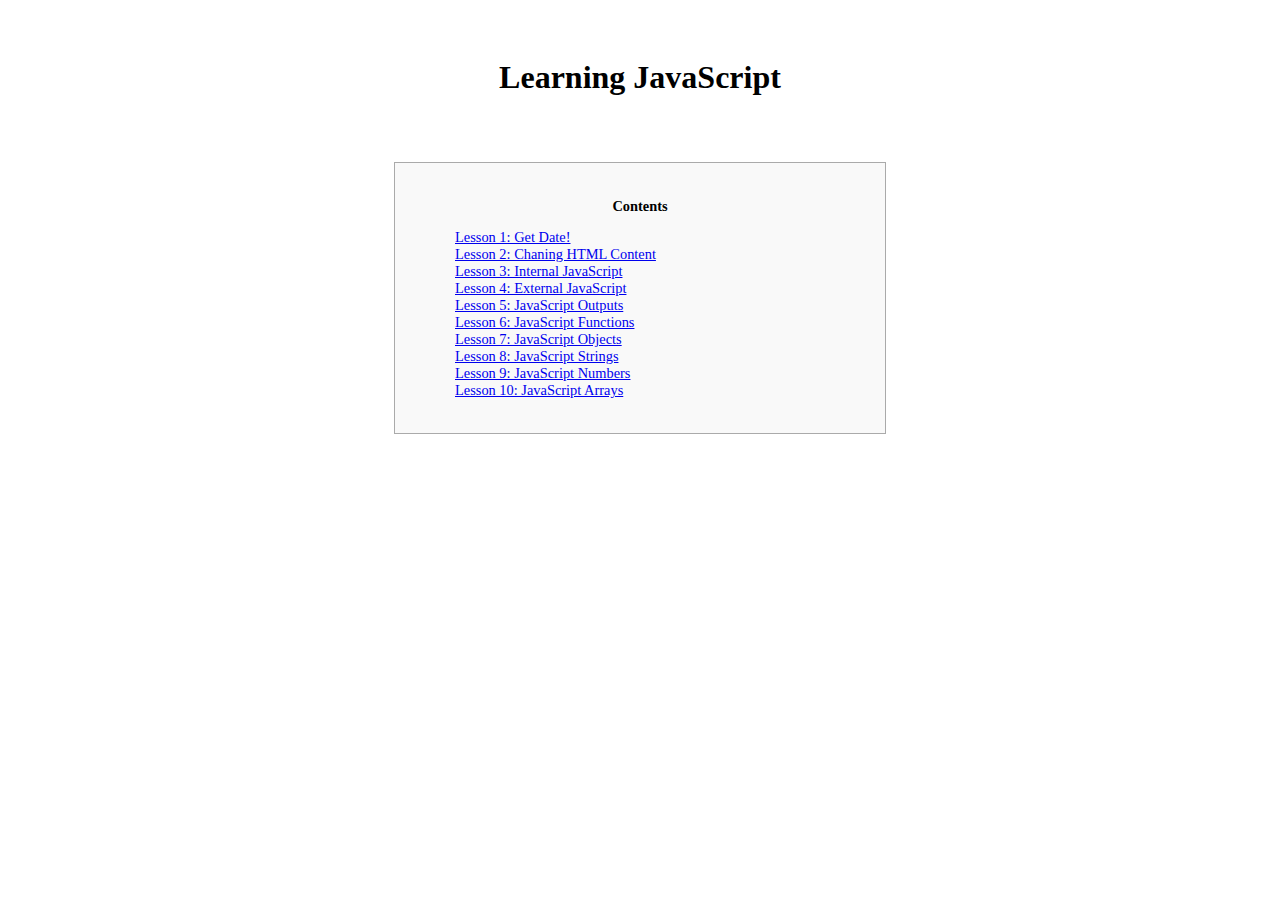
<file: index.html>
<!DOCTYPE html>
<html>
    <title>Leaning JavaScript</title>
    <meta name="viewport" content="width=device-width, initial-scale=1">
    <link rel="stylesheet" href="/css/main.css">
    <body>
        <!-- !PAGE CONTENT! -->
        <div id="header">
            <h1>Learning JavaScript</h1>
        <!-- End page content -->
        </div>

        <!--src:https://www.tipsandtricks-hq.com/simple-table-of-contents-toc-using-pure-html-and-css-code9217--> 
        <div id="toc_container">
            <p class="toc_title">Contents</p>
            <ul class="toc_list">
                <li><a href="/progress/date.html">Lesson 1: Get Date!</a></li>
                <li><a href="/progress/changeHTMLContent.html">Lesson 2: Chaning HTML Content</a></li>
                <li><a href="/progress/internaljs.html">Lesson 3: Internal JavaScript</a></li>
                <li><a href="/progress/externaljs.html">Lesson 4: External JavaScript</a></li>
                <li><a href="/progress/outputjs.html">Lesson 5: JavaScript Outputs</a></li>
                <li><a href="/progress/functionsjs.html">Lesson 6: JavaScript Functions</a></li>
                <li><a href="/progress/objectsjs.html">Lesson 7: JavaScript Objects</a></li>
                <li><a href="/progress/stringsjs.html">Lesson 8: JavaScript Strings</a></li>
                <li><a href="/progress/numbersjs.html">Lesson 9: JavaScript Numbers</a></li>
                <li><a href="/progress/arraysjs.html">Lesson 10: JavaScript Arrays</a></li>
            </ul>
        </div>

        <p></p>

        <p></p>
    </body>
</html>
</file>
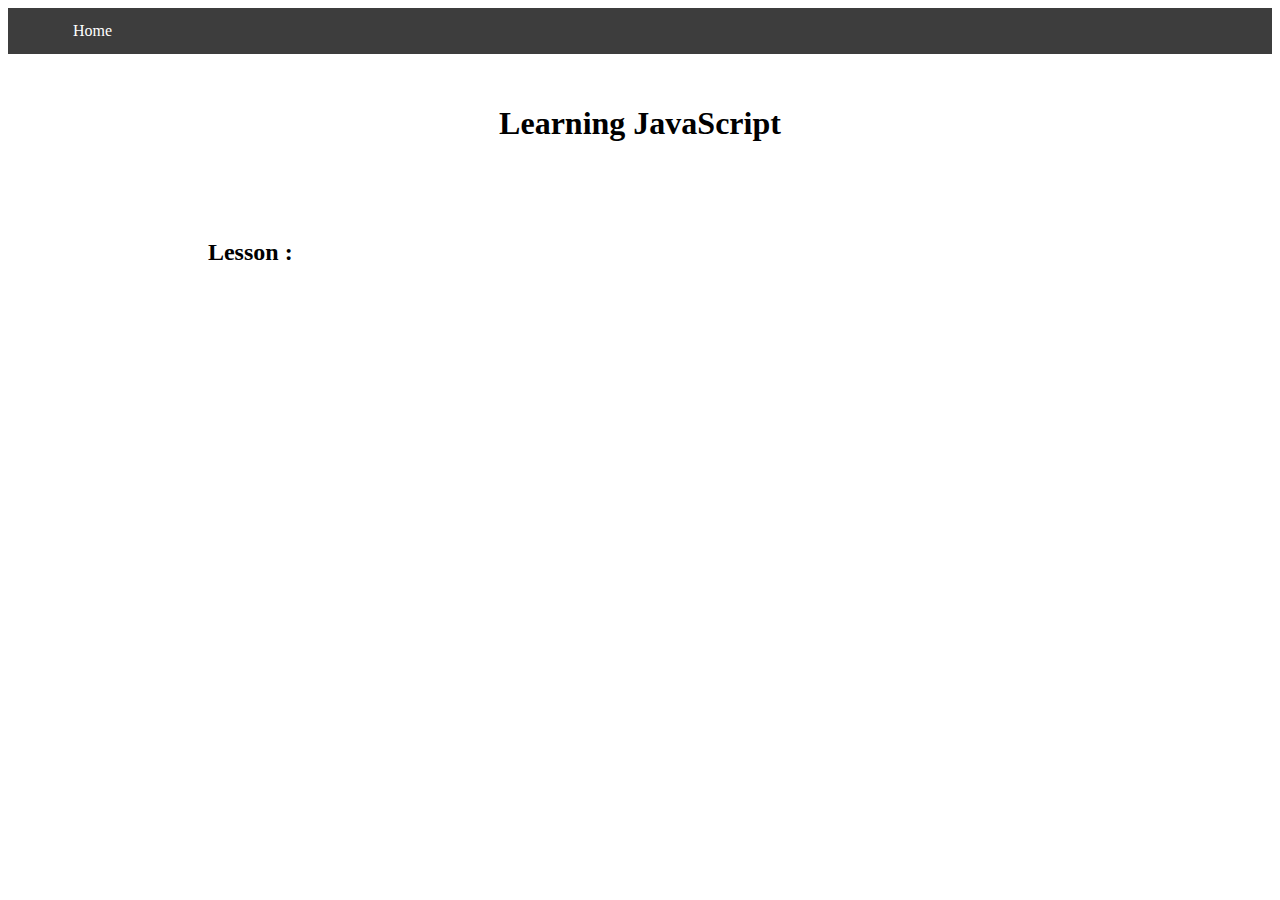
<file: sample.html>
<!DOCTYPE html>
<html>
    <title>Leaning JavaScript</title>
    <meta name="viewport" content="width=device-width, initial-scale=1">
    <link rel="stylesheet" href="/css/main.css">
    <head>
        <script src="/js/myscript1.js"></script>
    </head>
    <body>
        <!--Navigation Bar -->
        <ul class="a">
            <li class="a"><a href="/index.html">Home</a></li>
        </ul>

        <!-- Title -->
        <div id="header">
            <h1>Learning JavaScript</h1>

        <!-- Page Content -->
        </div>
        
        <div id="blog">
            <!-- Add content within this div -->
            <div class="content">
                <h2>Lesson : </h2>
            </div>
        </div>

    </body>
</html>
</file>
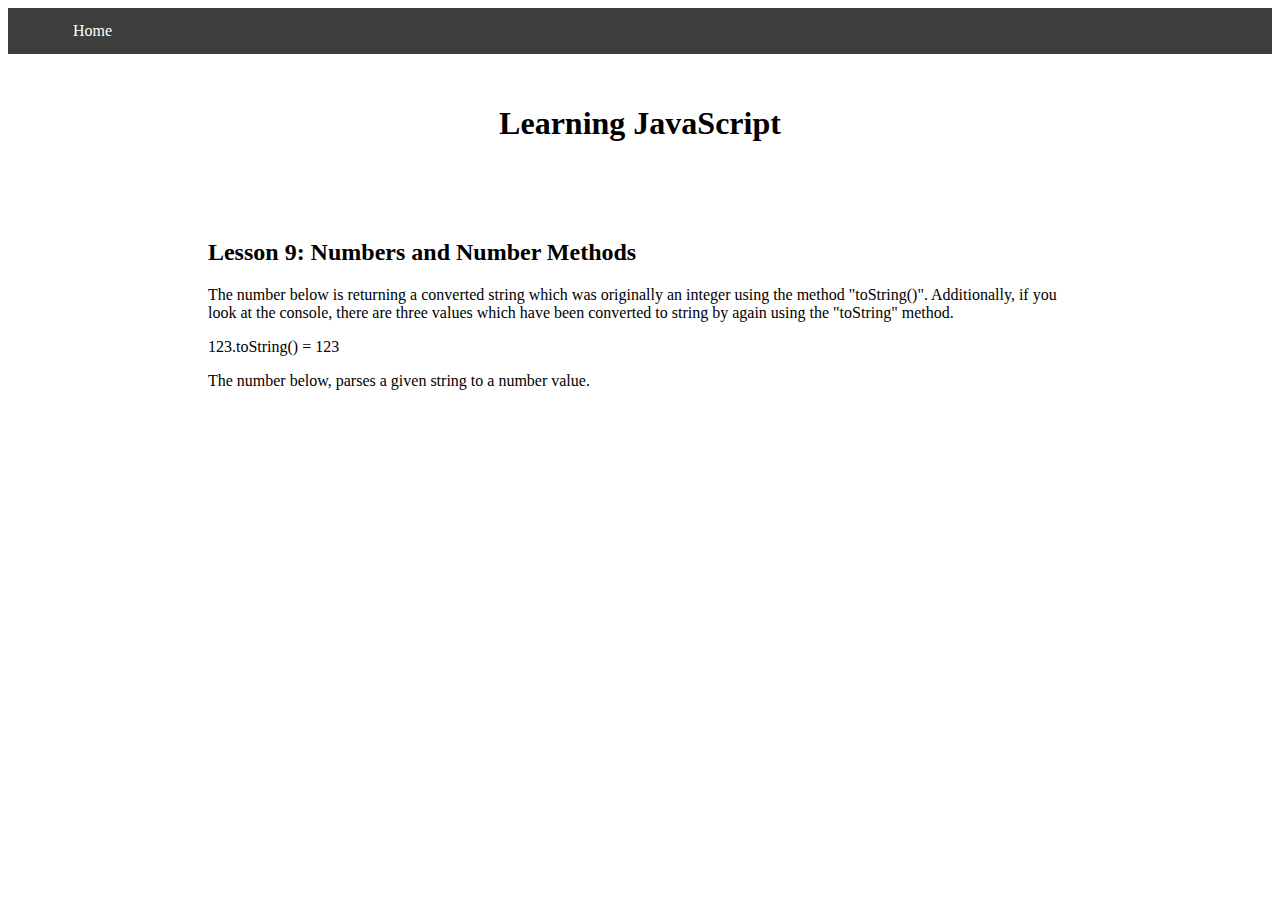
<file: progress/ numbersjs.html>
<!DOCTYPE html>
<html>
    <title>Leaning JavaScript</title>
    <meta name="viewport" content="width=device-width, initial-scale=1">
    <link rel="stylesheet" href="/css/main.css">
    <head>
        <script src="/js/myscript1.js">
            l9toString();
        </script>
    </head>
    <body>
        <!--Navigation Bar -->
        <ul class="a">
            <li class="a"><a href="/index.html">Home</a></li>
        </ul>

        <!-- Title -->
        <div id="header">
            <h1>Learning JavaScript</h1>

        <!-- Page Content -->
        </div>
        
        <div id="blog">
            <!-- Add content within this div -->
            <div class="content">
                <h2>Lesson 9: Numbers and Number Methods</h2>
                <p>The number below is returning a converted string which was originally an integer
                    using the method "toString()". Additionally, if you look at the console, 
                    there are three values which have been converted to string by again
                    using the "toString" method.
                </p>
                <p id="demo"></p>
                <script>
                    document.getElementById('demo').innerHTML = 
                    l9toString();
                </script>

                <p>The number below, parses a given string to a number value.</p>
                <p id="demo2"></p>
            </div>
        </div>

    </body>
</html>
</file>
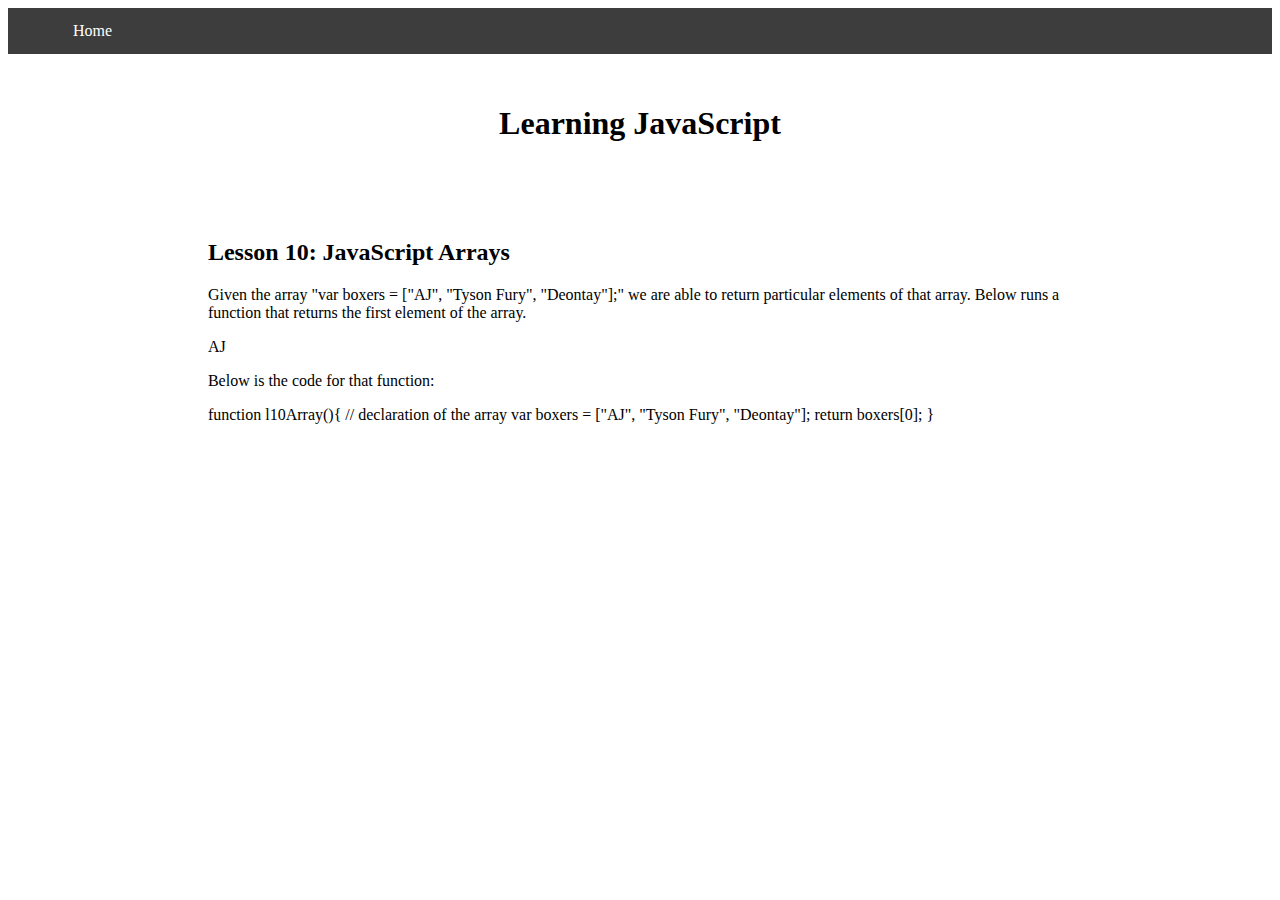
<file: progress/arraysjs.html>
<!DOCTYPE html>
<html>
    <title>Leaning JavaScript</title>
    <meta name="viewport" content="width=device-width, initial-scale=1">
    <link rel="stylesheet" href="/css/main.css">
    <head>
        <script src="/js/myscript1.js"></script>
    </head>
    <body>
        <!--Navigation Bar -->
        <ul class="a">
            <li class="a"><a href="/index.html">Home</a></li>
        </ul>

        <!-- Title -->
        <div id="header">
            <h1>Learning JavaScript</h1>

        <!-- Page Content -->
        </div>
        
        <div id="blog">
            <!-- Add content within this div -->
            <div class="content">
                <h2>Lesson 10: JavaScript Arrays</h2>
                
                <p>
                    Given the array "var boxers = ["AJ", "Tyson Fury", "Deontay"];" we are able to
                    return particular elements of that array. Below runs a function that returns
                    the first element of the array.
                </p>

                <p id="l10Array"></p>
                <script>document.getElementById("l10Array").innerHTML = 
                l10Array();</script>

                <p>Below is the code for that function:</p>

                <p id="l10ArrayCode"></p>
                <script>document.getElementById("l10ArrayCode").innerHTML = 
                l10Array;</script>
            </div>
        </div>

    </body>
</html>
</file>
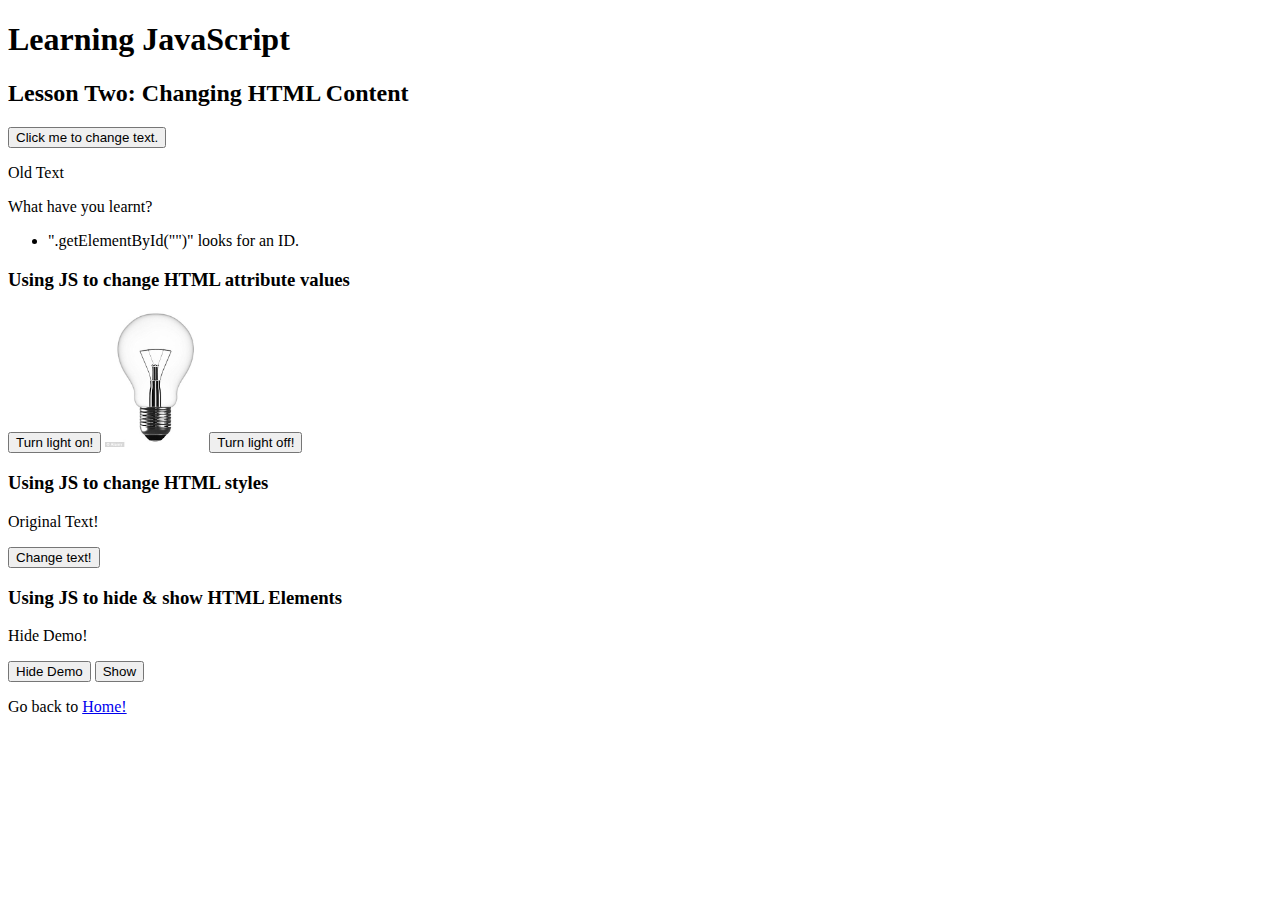
<file: progress/changeHTMLContent.html>
<!DOCTYPE html>
<html>
    <body>
        <!-- Source of this first lesson is W3Schools! -->
        
        <h1>Learning JavaScript</h1>
        
        <h2>Lesson Two: Changing HTML Content</h2>

        <button type="button" onclick="document.getElementById('demo').innerHTML = 'Hello JS!'";>Click
        me to change text.</button>

        <p id="demo">Old Text</p>

        <p>What have you learnt?</p>

        <ul>
            <li>".getElementById("")" looks for an ID.</li>
        </ul>

        <h3>Using JS to change HTML attribute values</h3>

        <button onclick="document.getElementById('myImg').src='/images/bulbon.jpeg'">Turn light on!</button>

        <img id='myImg' src="/images/bulboff.jpg" style="width:100px">

        <button onclick="document.getElementById('myImg').src='/images/bulboff.jpg'">Turn light off!</button>

        <h3>Using JS to change HTML styles</h3>

        <p id="changeStyle">Original Text!</p>

        <button onclick="document.getElementById('changeStyle').style.fontSize='30px'">Change text!</button>

        <h3>Using JS to hide & show HTML Elements</h3>

        <p id="hideDemo">Hide Demo!</p>

        <button onclick="document.getElementById('hideDemo').style.display='none'">Hide Demo</button>
        <button onclick="document.getElementById('hideDemo').style.display='block'">Show</button>

        <p>Go back to <a href="/index.html">Home!</a></p>
    </body>
</html>
</file>
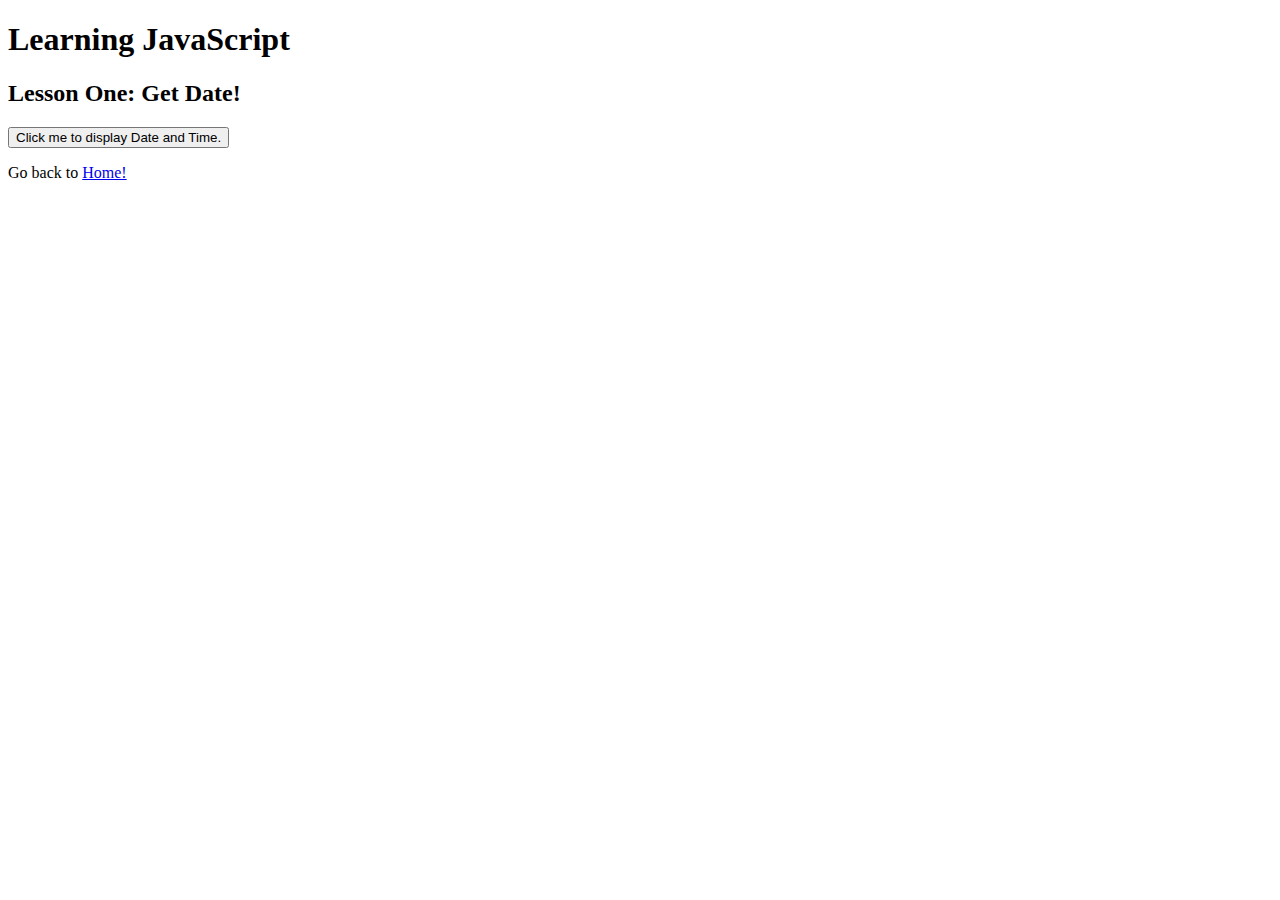
<file: progress/date.html>
<!DOCTYPE html>
<html>
    <body>
        <!-- Source of this first lesson is W3Schools! -->
        
        <h1>Learning JavaScript</h1>
        
        <h2>Lesson One: Get Date!</h2>

        <button type="button" onclick="document.getElementById('demo').innerHTML = Date()">Click
        me to display Date and Time.</button>

        <p id="demo"></p>

        <p>Go back to <a href="/index.html">Home!</a></p>
    </body>
</html>
</file>
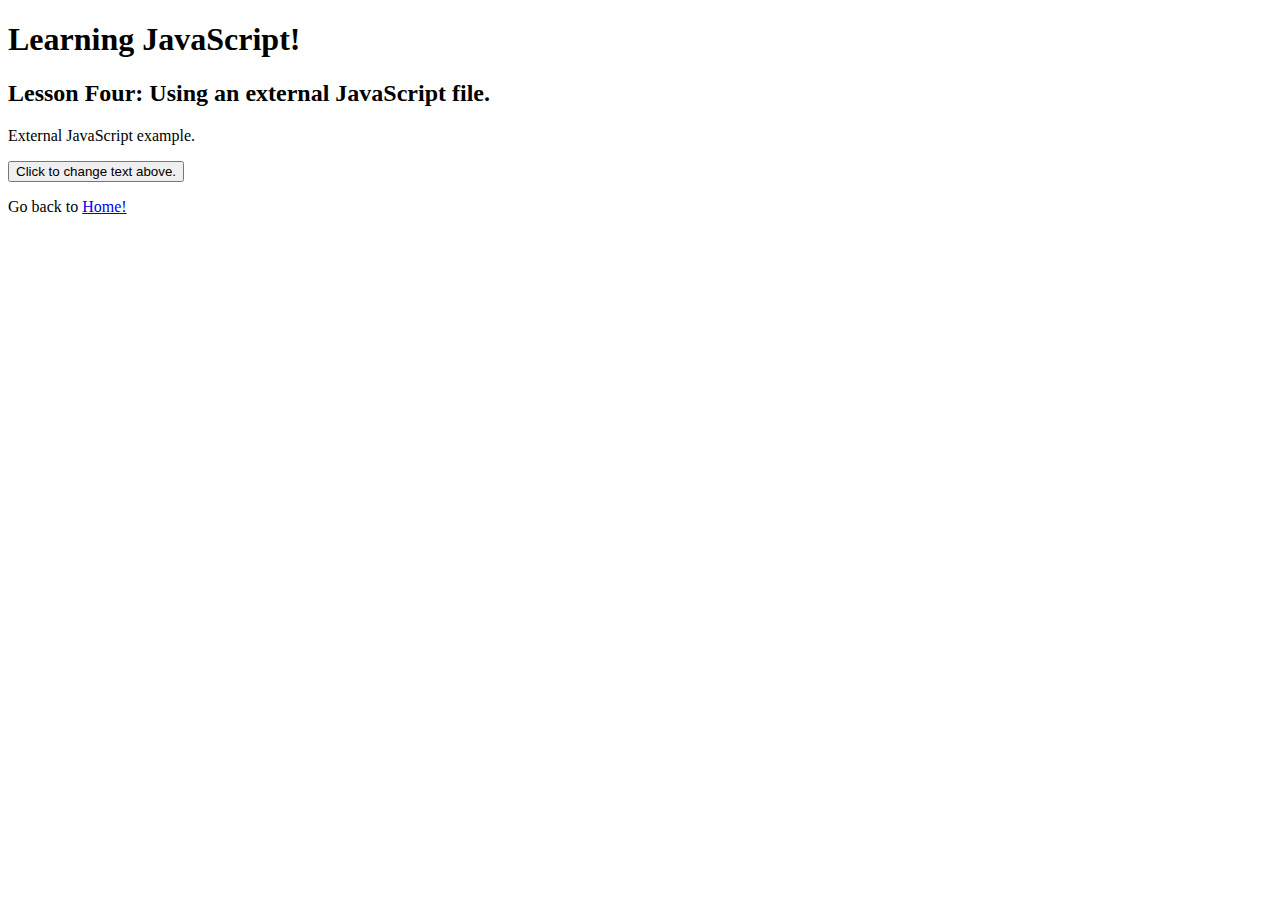
<file: progress/externaljs.html>
<!DOCTYPE html>
<html>
    <head>
        <script src="/js/myscript1.js"></script>
    </head>
    <body>
        <!-- This is a template page! -->
        <h1>Learning JavaScript!</h1>
        <h2>Lesson Four: Using an external JavaScript file.</h2>

        <p id="txtChg">External JavaScript example.</p>
        <button type="button" onclick="externalFunction()">Click to change text above.</button>

        <p>Go back to <a href="/index.html">Home!</a></p>
    </body>
</html>
</file>
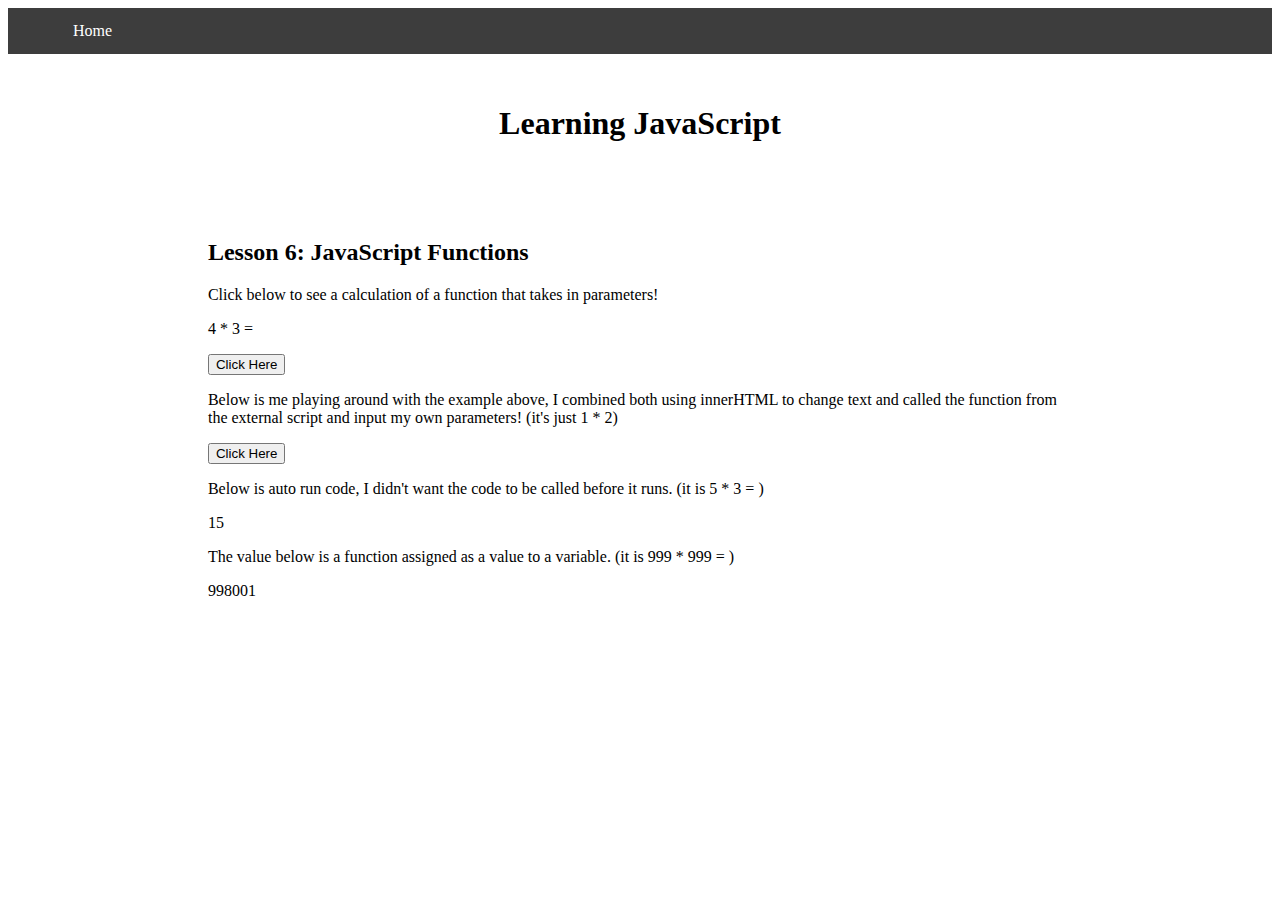
<file: progress/functionsjs.html>
<!DOCTYPE html>
<html>
    <title>Leaning JavaScript</title>
    <meta name="viewport" content="width=device-width, initial-scale=1">
    <link rel="stylesheet" href="/css/main.css">
    <head>
        <script src="/js/myscript1.js"></script>
    </head>
    <body>
        <!--Navigation Bar -->
        <ul class="a">
            <li class="a"><a href="/index.html">Home</a></li>
        </ul>

        <!-- Title -->
        <div id="header">
            <h1>Learning JavaScript</h1>

        <!-- Page Content -->
        </div>
        
        <div id="blog">
            <!-- Add content within this div -->
            <div class="content">
                <h2>Lesson 6: JavaScript Functions</h2>
                <p>Click below to see a calculation of a function that takes in parameters!</p>
                <p>4 * 3 =</p>
                <p id="multip"></p>
                <button type="button" onclick="l6myFunc()">Click Here</button>

                <!-- Below is the code above but I'm altering it to see how I can add parameter
                    here instead of in the script file -->
                <p>Below is me playing around with the example above, I combined both using
                    innerHTML to change text and called the function from the external script
                    and input my own parameters! (it's just 1 * 2)
                </p>
                <p id="multip2"></p>
                <button type="button" onclick="document.getElementById('multip2').innerHTML
                = l6params(1, 2)">Click Here</button>

                <!-- How can I stop using buttons to display code? -->
                <p>Below is auto run code, I didn't want the code to be called before it runs.
                (it is 5 * 3 = )</p>
                <p id="autoGen"></p>
                <script>document.getElementById("autoGen").innerHTML = l6params(5, 3);</script>

                <!-- Assigning a function as a value to a variable -->
                <p>The value below is a function assigned as a value to a variable.
                    (it is 999 * 999 = )
                </p>
                <p id="funcVal"></p>
                <script>document.getElementById("funcVal").innerHTML = l6funcVal();</script>
            </div>
        </div>

    </body>
</html>
</file>
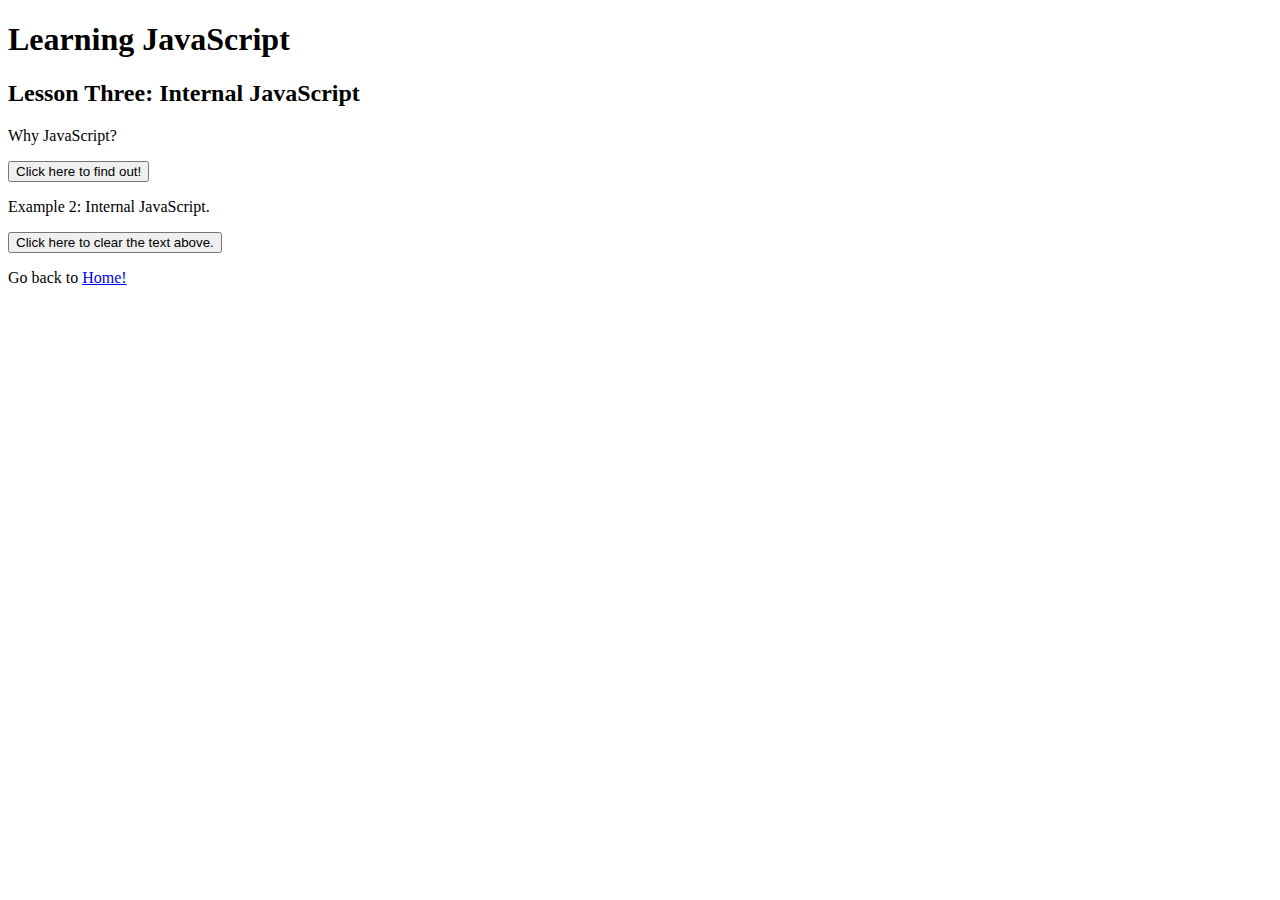
<file: progress/internaljs.html>
<!DOCTYPE html>
<html>
    <head>
        <script>
            /* JavaScript can be written in this area,
            the script tag to then be called within the
            body of the HTML*/

            // example 1 : changing the text of a particular ID!
            function sampleFunction(){
                document.getElementById("demo").innerHTML = "JS allows for web application development, and the ability to make dynamic and interactive web pages!";
            }
        </script>
    </head>
    <body>
        <h1>Learning JavaScript</h1>
        <h2>Lesson Three: Internal JavaScript</h2>

        <p id="demo">Why JavaScript?</p>
        <button type="button" onclick="sampleFunction()">Click here to find out!</button>
        
        <!-- example 2 scripts in the body of the HTML! This exmaple again changes the text of a specified id! -->
        <script>
            function sample2(){
                document.getElementById("demo2").innerHTML = "";
            }
        </script>

        <p id="demo2">Example 2: Internal JavaScript.</p>
        <button type="button" onclick="sample2()">Click here to clear the text above.</button>

        <p>Go back to <a href="/index.html">Home!</a></p>
    </body>
</html>
</file>
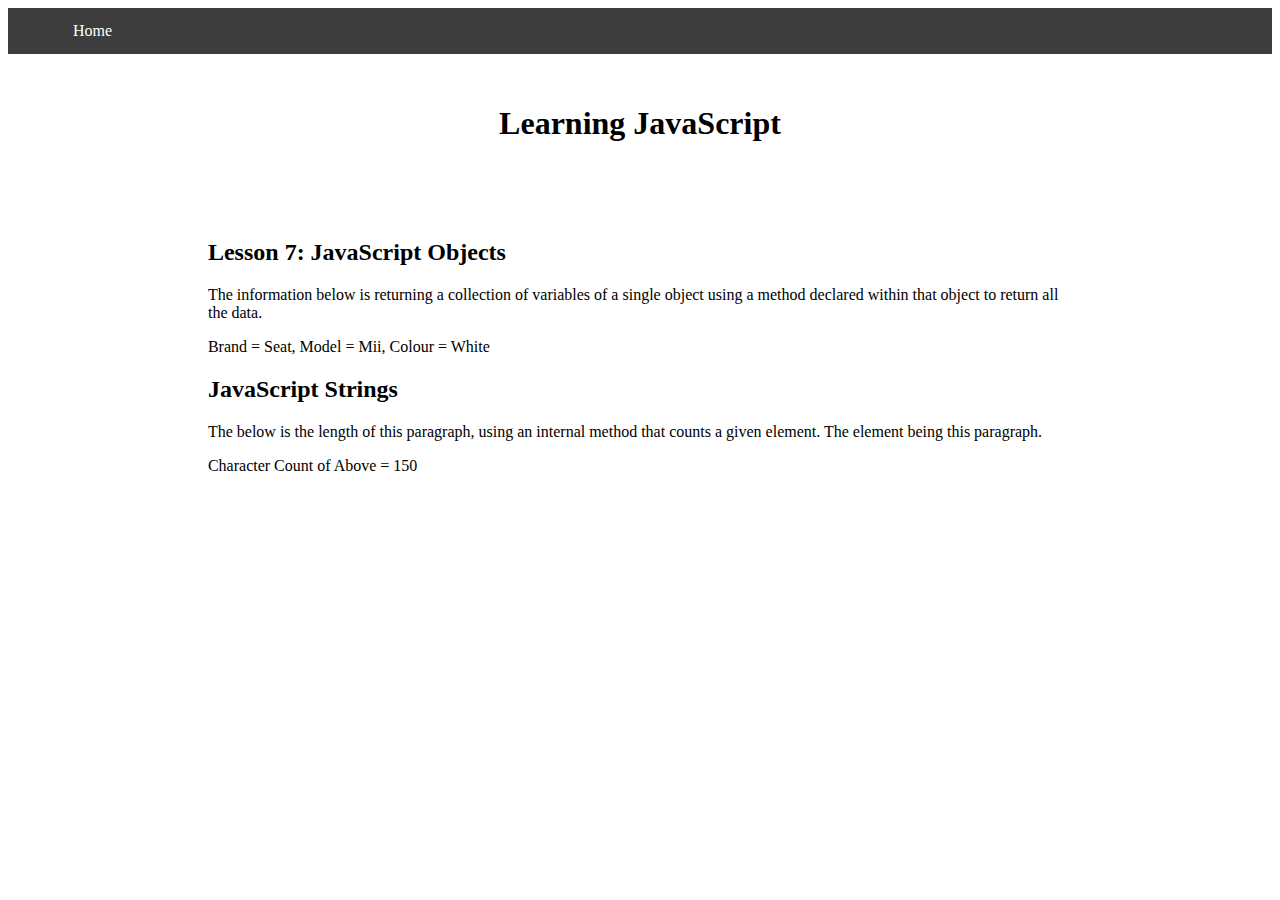
<file: progress/objectsjs.html>
<!DOCTYPE html>
<html>
    <title>Leaning JavaScript</title>
    <meta name="viewport" content="width=device-width, initial-scale=1">
    <link rel="stylesheet" href="/css/main.css">
    <head>
        <script src="/js/myscript1.js"></script>
    </head>
    <body>
        <!--Navigation Bar -->
        <ul class="a">
            <li class="a"><a href="/index.html">Home</a></li>
        </ul>

        <!-- Title -->
        <div id="header">
            <h1>Learning JavaScript</h1>

        <!-- Page Content -->
        </div>
        
        <div id="blog">
            <!-- Add content within this div -->
            <div class="content">
                <h2>Lesson 7: JavaScript Objects</h2>
                <!-- Retrieving a collection of data from an object method -->
                <p>The information below is returning a collection of variables of a single object
                    using a method declared within that object to return all the data.
                </p>
                <p id="objDemo"></p>
                <script>document.getElementById("objDemo").innerHTML = l7obj()</script>

                <h2>JavaScript Strings</h2>
                <!-- <p id="txt">The below is the length of this paragraph, using a function
                    that takes in a parameter. The paramater being this paragraph. 
                </p> -->
                <p id="txt">The below is the length of this paragraph, using an internal method
                    that counts a given element. The element being this paragraph.</p>
                <p id="txtDemo"></p>
                <script>
                    // using an internal method to count the characters of above para
                document.getElementById("txtDemo").innerHTML = "Character Count of Above = " + 
                document.getElementById("txt").innerHTML.length;
                </script>
            </div>
        </div>

    </body>
</html>
</file>
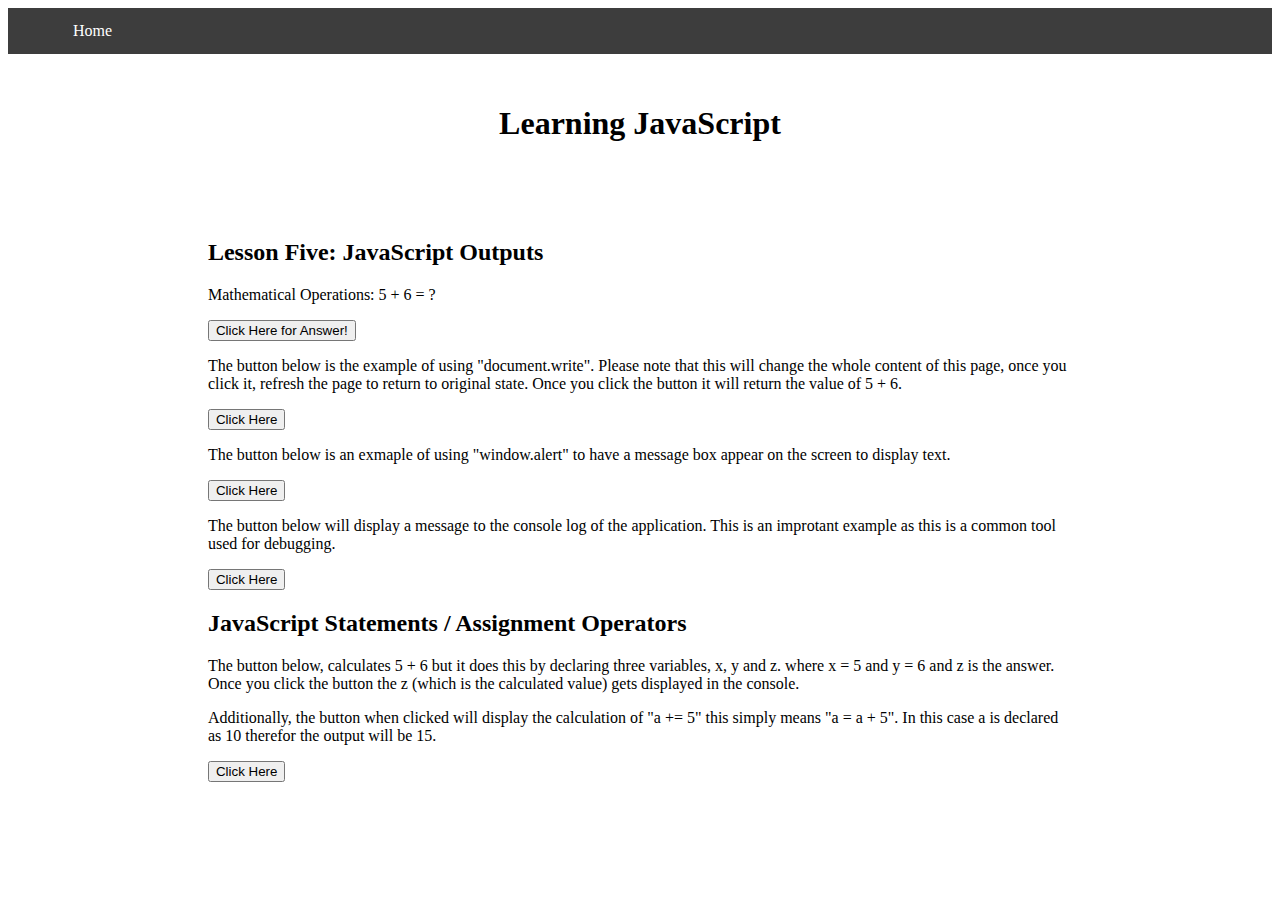
<file: progress/outputjs.html>
<!DOCTYPE html>
<html>
    <title>Leaning JavaScript</title>
    <meta name="viewport" content="width=device-width, initial-scale=1">
    <link rel="stylesheet" href="/css/main.css">
    <head>
        <script src="/js/myscript1.js"></script>
    </head>
    <body>
        <!--Navigation Bar -->
        <ul class="a">
            <li class="a"><a href="/index.html">Home</a></li>
        </ul>

        <!-- !PAGE CONTENT! -->
        <div id="header">
            <h1>Learning JavaScript</h1>
        <!-- End page content -->
        </div>

        <div id="blog">
            <div class="content">
                <h2>Lesson Five: JavaScript Outputs</h2>

                 <!-- example 1: using innerHTML to show content -->
                <p id="plusplus">Mathematical Operations: 5 + 6 = ?</p>
                <button type="button" onclick="fiveplussix()">Click Here for Answer!</button>

                <!-- example 2: using document.write to show content -->
                <p>The button below is the example of using "document.write". Please note that this will change the 
                    whole content of this page, once you click it, refresh the page to return to original state. Once you 
                    click the button it will return the value of 5 + 6.
                </p>
                <button type="button" onclick="l5docwrite()">Click Here</button>

                <!-- example 3: using window.alert to return content as a message box -->
                <p>The button below is an exmaple of using "window.alert" to have a message box appear on the screen to 
                    display text.
                </p>
                <button type="button" onclick="l5windowalert()">Click Here</button>
            
                 <!-- example 4: using the console log to display messages this is an important 
                    example as you will be using the log in the future to debug applications. -->
                 <p>The button below will display a message to the console log of the application. This is an improtant 
                     example as this is a common tool used for debugging.
                 </p>

                 <button type="button" onclick="l5consolelog()">Click Here</button>

                 <h2>JavaScript Statements / Assignment Operators</h2>

                 <!-- exmaple 5: using variables -->
                 <p>The button below, calculates 5 + 6 but it does this by declaring three variables, x, y and z.
                     where x = 5 and y = 6 and z is the answer. Once you click the button the z (which is the calculated value)
                     gets displayed in the console.
                 </p>

                 <p>Additionally, the button when clicked will display the calculation of "a += 5" this simply means 
                     "a = a + 5". In this case a is declared as 10 therefor the output will be 15.
                 </p>
                 <button type="button" onclick="l5vars()">Click Here</button>
            </div>
        </div>
        
    </body>
</html>
</file>
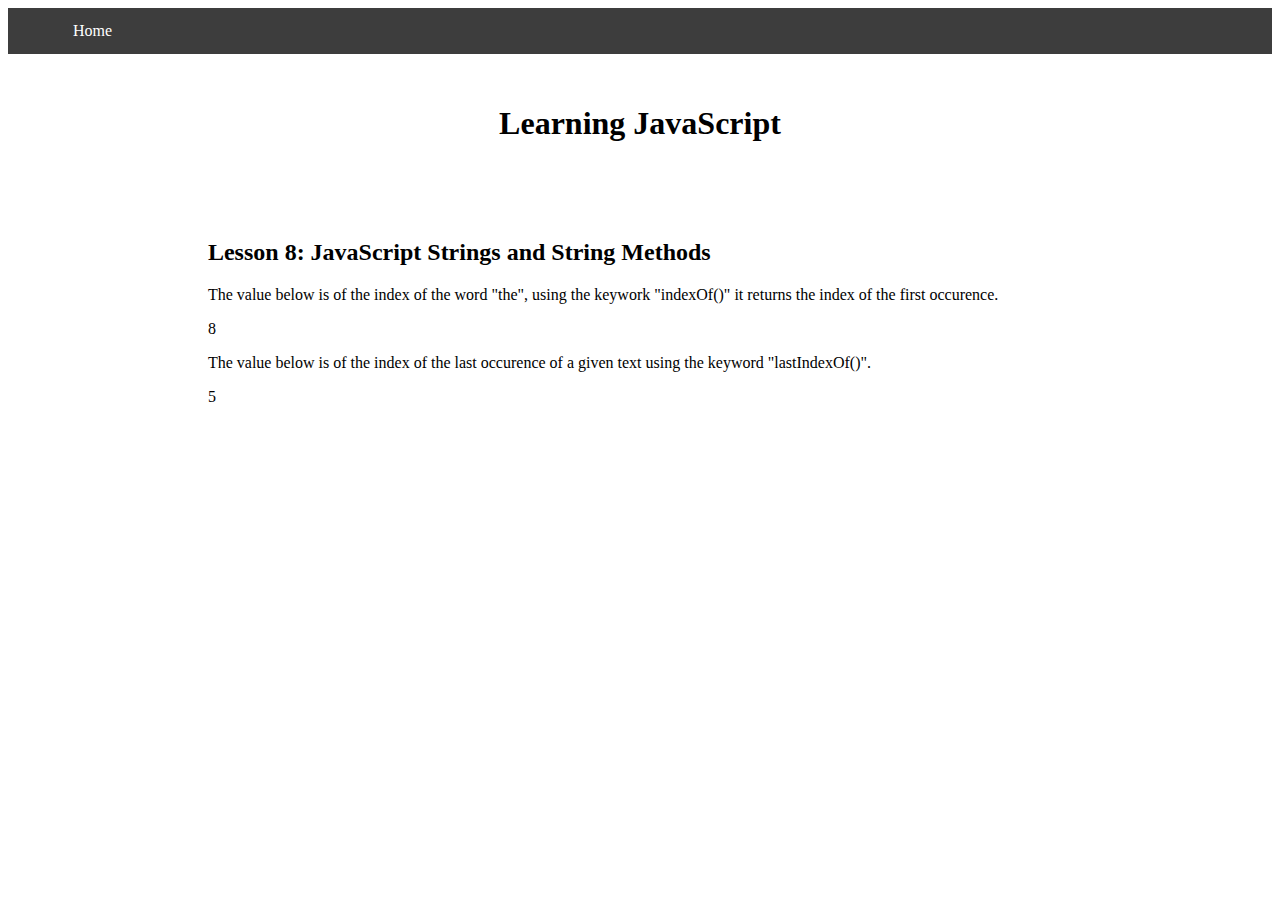
<file: progress/stringsjs.html>
<!DOCTYPE html>
<html>
    <title>Leaning JavaScript</title>
    <meta name="viewport" content="width=device-width, initial-scale=1">
    <link rel="stylesheet" href="/css/main.css">
    <head>
        <script src="/js/myscript1.js"></script>
    </head>
    <body>
        <!--Navigation Bar -->
        <ul class="a">
            <li class="a"><a href="/index.html">Home</a></li>
        </ul>

        <!-- Title -->
        <div id="header">
            <h1>Learning JavaScript</h1>

        <!-- Page Content -->
        </div>
        
        <div id="blog">
            <!-- Add content within this div -->
            <div class="content">
                <h2>Lesson 8: JavaScript Strings and String Methods</h2>
                <p>The value below is of the index of the word "the", using the keywork 
                    "indexOf()" it returns the index of the first occurence.
                </p>

                <p id="l8demo"></p>
                <script>
                    document.getElementById("l8demo").innerHTML = 
                    l8indexOf();
                    document.getElementById("l8demo2").innerHTML =
                    l8lastindexOf();
                </script>

                <p>The value below is of the index of the last occurence of a given text using
                    the keyword "lastIndexOf()".
                </p>
                <p id="l8demo2"></p>
                <script>
                    document.getElementById("l8demo2").innerHTML =
                    l8lastindexOf();
                </script>
            </div>
        </div>

    </body>
</html>
</file>
<file: css/main.css>
#header {  
    //height:200px;
    //width:30%;
    text-align: center;
    //align-items: center;
    //margin-left: 25%;
    padding:30px 16px;
}

ul.a {
    list-style-type: none;
    margin: auto;
    padding:10;
    padding-top:0px;
    overflow: hidden;
    background-color: #333;
    //position:fixed;
    width: auto;
    opacity: 95%;
}

li.a {
  float: left;
}

li.a a {
  display: block;
  color: white;
  text-align: center;
  padding: 14px 25px;
  text-decoration: none;
}

li.a a:hover:not(.active) {
  background-color: #111;
}

.active {
  background-color: #4CAF50;
}


#blog{
    margin-left: 5%;
    margin-right: 5%;
    padding:10px;
}
.content{
    margin-left: 10%;
    margin-right: 10%;
    padding:15px;
}

.column {
  float: left;
  width: 48.5%;
  padding: 5px;
}

/* Clear floats after image containers */
.row::after {
  content: "";
  clear: both;
  display: table;
}

body {
  /* background: #eee; */
}

/*src:https://www.tipsandtricks-hq.com/simple-table-of-contents-toc-using-pure-html-and-css-code-9217*/
#toc_container {
    background: #f9f9f9 none repeat scroll 0 0;
    border: 1px solid #aaa;
    display: table;
    font-size: 90%;
    margin:1em;
    padding: 20px;
    width: 450px;
    display: block;
    margin-left: auto;
    margin-right: auto;
    /*position: fixed;*/
}

/*src:https://www.tipsandtricks-hq.com/simple-table-of-contents-toc-using-pure-html-and-css-code-9217*/
.toc_title {
    font-weight: 700;
    text-align: center;
}

/*src:https://www.tipsandtricks-hq.com/simple-table-of-contents-toc-using-pure-html-and-css-code-9217*/
#toc_container li, #toc_container ul, #toc_container ul li{
    list-style: outside none none !important;
}
</file>
